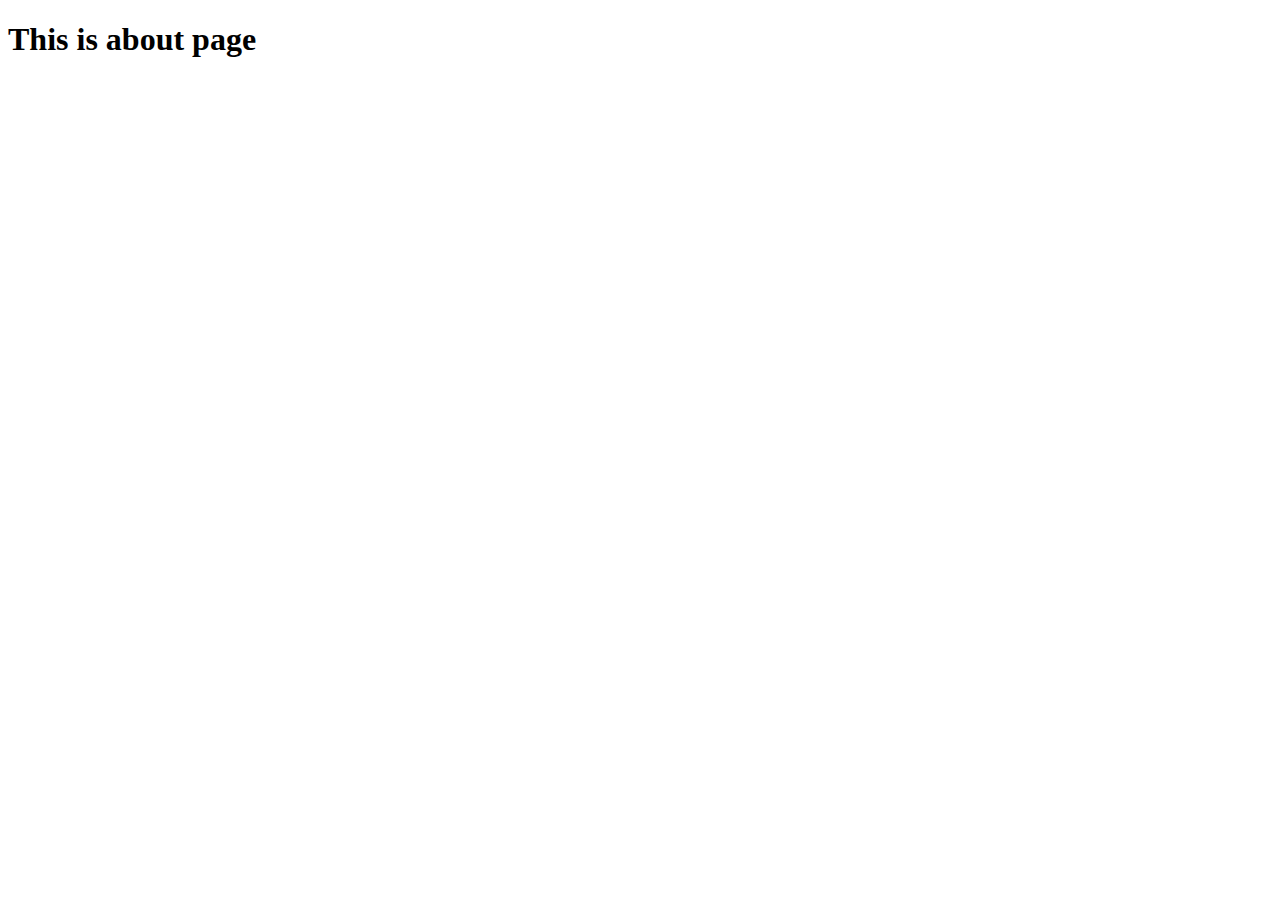
<file: about.html>
<!DOCTYPE html>
<html lang="en">
  <head>
    <meta charset="UTF-8" />
    <meta http-equiv="X-UA-Compatible" content="IE=edge" />
    <meta name="viewport" content="width=device-width, initial-scale=1.0" />
    <title>About page</title>
  </head>
  <body>
    <h1>This is about page</h1>
  </body>
</html>
</file>
